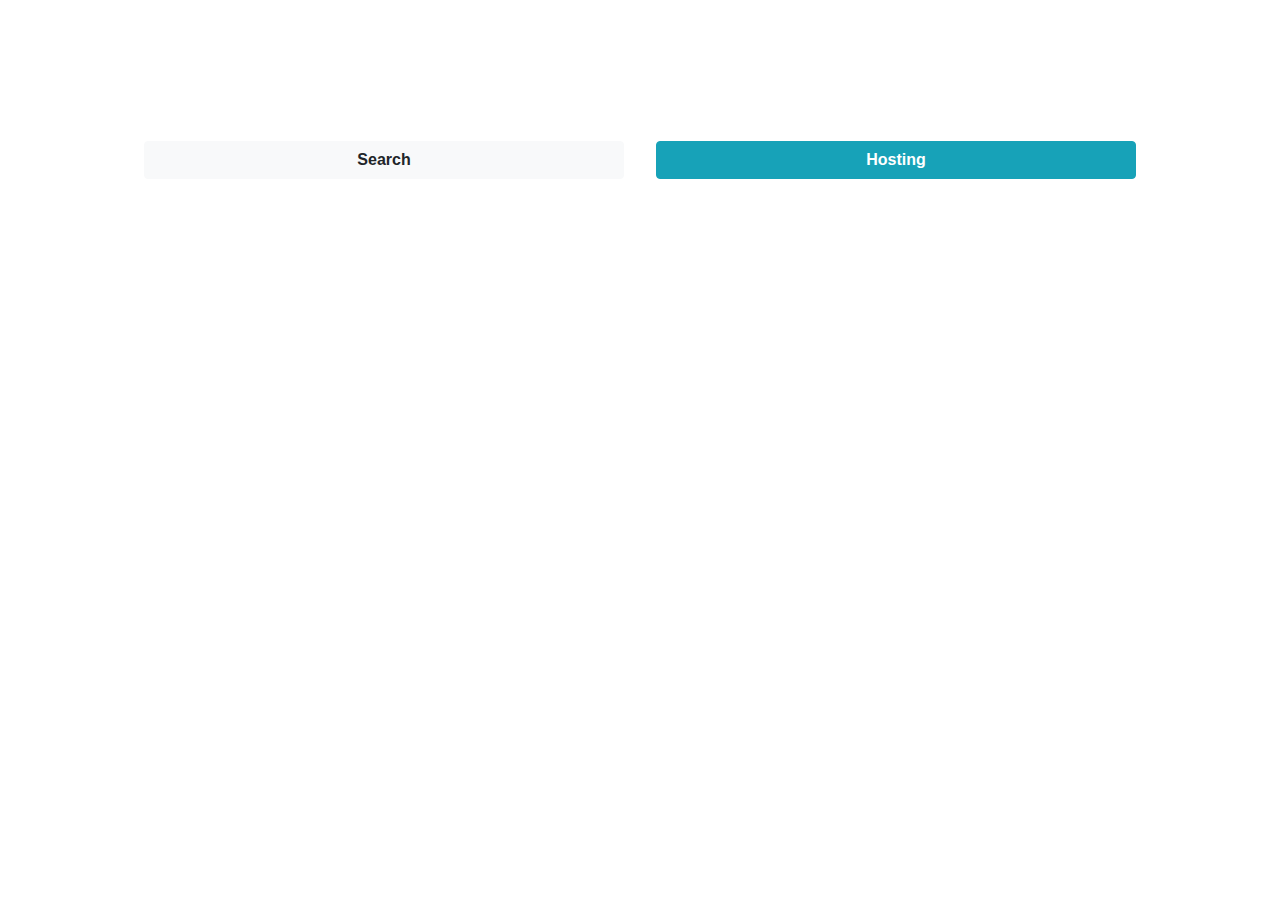
<file: airbnb.html>
<!DOCTYPE html>
<html lang="en">
  <head>
    <meta charset="UTF-8" />
    <meta name="viewport" content="width=device-width, initial-scale=1.0" />
    <title>airbnb</title>

    <link rel="stylesheet" href="airbnb.css" />

    <link
      rel="stylesheet"
      href="https://stackpath.bootstrapcdn.com/bootstrap/4.4.1/css/bootstrap.min.css"
      integrity="sha384-Vkoo8x4CGsO3+Hhxv8T/Q5PaXtkKtu6ug5TOeNV6gBiFeWPGFN9MuhOf23Q9Ifjh"
      crossorigin="anonymous"
    />

    <link
      rel="stylesheet"
      href="https://use.fontawesome.com/releases/v5.8.1/css/all.css"
      integrity="sha384-50oBUHEmvpQ+1lW4y57PTFmhCaXp0ML5d60M1M7uH2+nqUivzIebhndOJK28anvf"
      crossorigin="anonymous"
    />
  </head>
  <body>
    <div class="bg1">
      <i class="fab fa-airbnb"></i>
      <div class="book">Book unique home and experience</div>

      <div class="searchHosting">
        <div class="search">
          Find a place to stay
          <button
            type="button"
            class="btn btn-light btn-block font-weight-bold"
          >
            Search
          </button>
        </div>

        <div class="hosting">
          Share rooms and make incomes
          <button type="button" class="btn btn-info btn-block font-weight-bold">
            Hosting
          </button>
        </div>
      </div>
    </div>

    <div class="bg2"></div>
  </body>
</html>
</file>
<file: airbnb.css>
.bg1 {
  background-image: url("https://img.theculturetrip.com/1024x574/smart/wp-content/uploads/2017/10/field-in-ukraine.jpg");
  background-repeat: no-repeat;
  width: 100%;
  height: 400px;
  max-width: 1024px;
  margin: auto;
}

.bg1 i {
  font-size: 2rem;
  padding: 1rem;
}

.book {
  margin-top: 1rem;
  margin-left: 1rem;
  color: white;
  font-weight: bold;
}

@media (max-width: 767px) {
  .book {
    font-size: 1.5rem;
  }
}

.searchHosting {
  /* display: grid; */
  /* grid-template-rows: 1fr;
  grid-template-columns: 1fr 1fr; */
  color: white;
  font-size: 1.2rem;
}

@media (min-width: 768px) {
  .searchHosting {
    display: grid;
    grid-template-rows: 1fr;
    grid-template-columns: 1fr 1fr;
  }
  .book {
    font-size: 2rem;
  }
}

.search {
  margin-left: 1rem;
  margin-right: 1rem;
}

.hosting {
  margin-left: 1rem;
  margin-right: 1rem;
}
</file>
